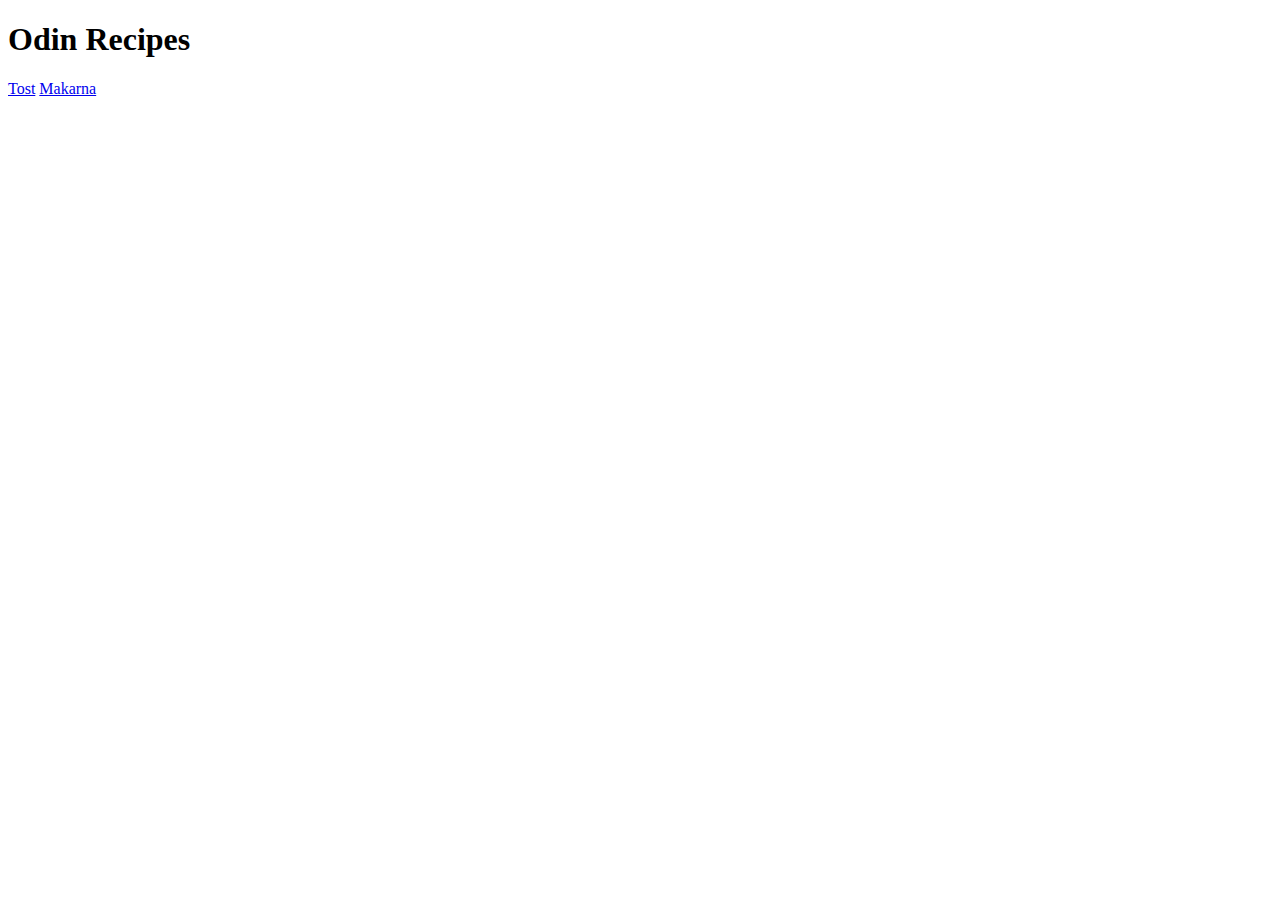
<file: index.html>
<!DOCTYPE html>
<html lang="en">
<head>
    <meta charset="UTF-8">
    <meta name="viewport" content="width=device-width, initial-scale=1.0">
    <title>Document</title>
</head>
<body>
    <h1>Odin Recipes</h1>
    <a href="./recepies/tost.html">Tost</a>
    <a href="./recepies/makarna.html">Makarna</a>
</body>
</html>
</file>
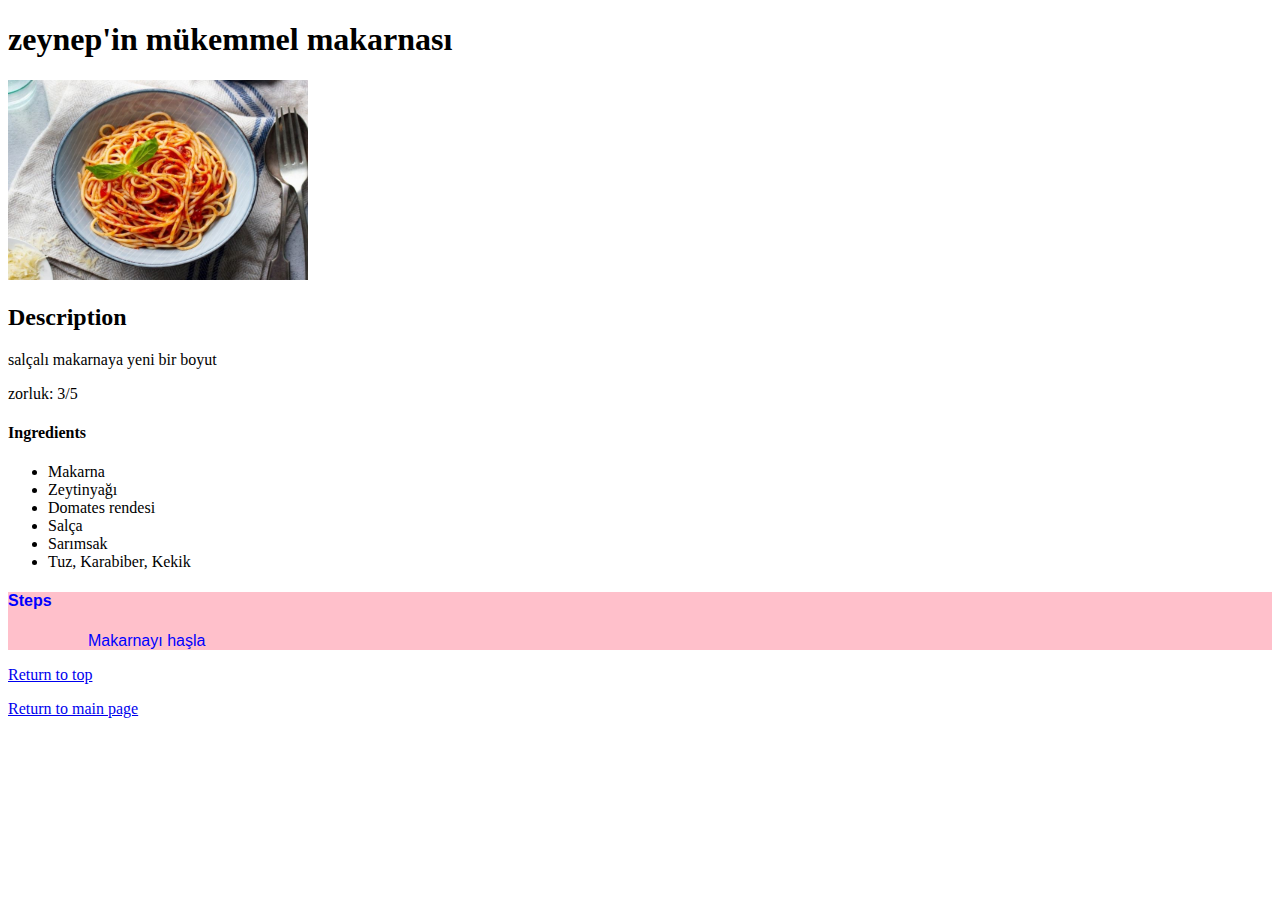
<file: recepies/makarna.html>
<!DOCTYPE html>
<html lang="en">
<head>
    <meta charset="UTF-8">
    <meta name="viewport" content="width=device-width, initial-scale=1.0">
    <link rel="stylesheet" href="../styles.css" />
    <title>Document</title>

</head>
<body>
    <h1 id='header'>zeynep'in mükemmel makarnası</h1>

        <img src='../images/salcali-makarna.png' alt='salçalı makarna' style="width:300px;height:200px;">
       
    <h2>Description</h2>
<p>salçalı makarnaya yeni bir boyut</p>
<p>zorluk: 3/5</p>
<div>
<h4>Ingredients</h4>
        <ul>
            <li>Makarna</li>
            <li>Zeytinyağı</li>
            <li>Domates rendesi</li>
            <li>Salça</li>
            <li>Sarımsak</li>
            <li>Tuz, Karabiber, Kekik</li>
        </ul>
    </div>
   
    <div class="steps-text">
    <h4>Steps</h4>
        <ul>
           <ol>Makarnayı haşla</ol>
        
        </ul>
    </div>

    <a href="#header">Return to top</a>
    <p></p>
    <a href="../index.html">Return to main page</a>



</body>
</html>
</file>
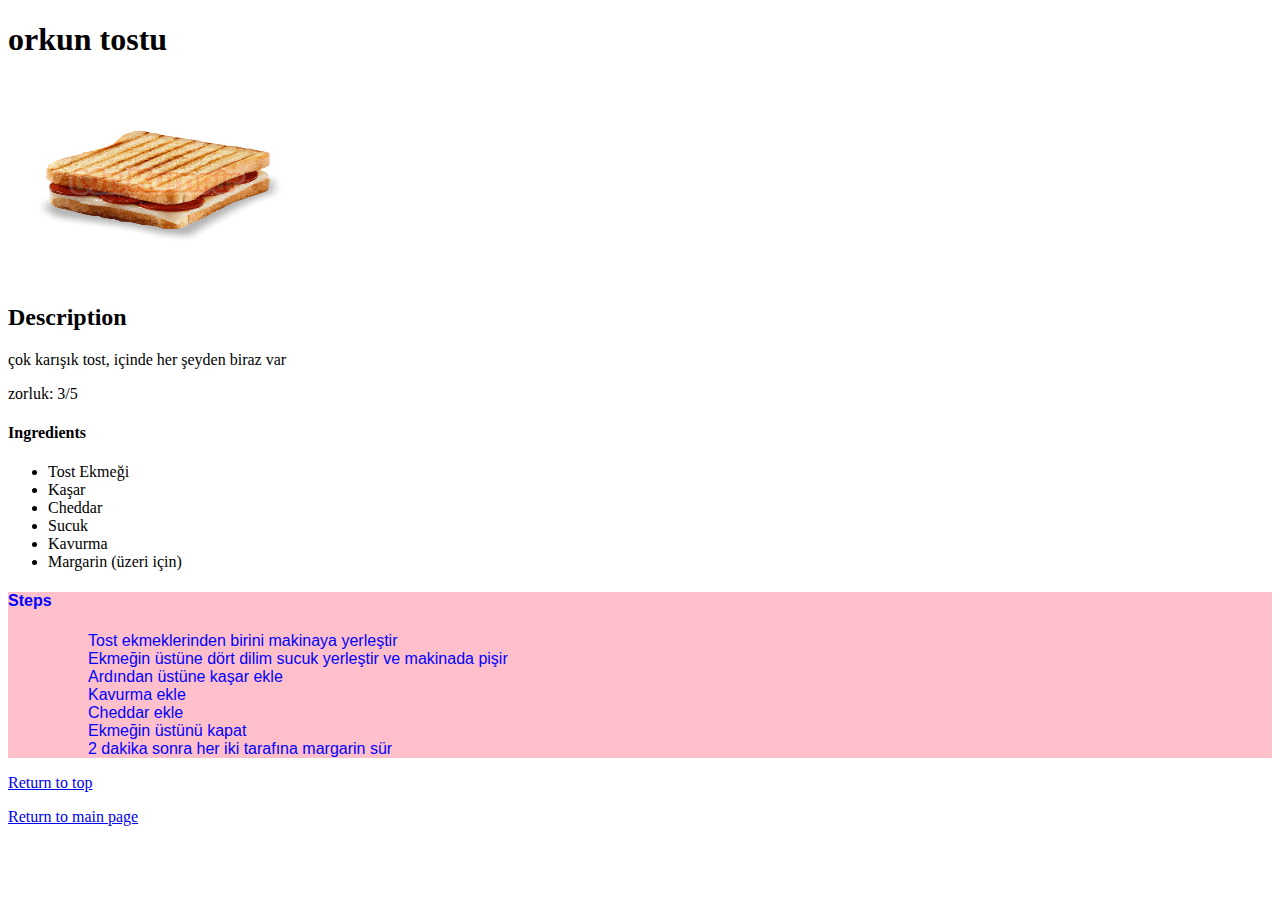
<file: recepies/tost.html>
<!DOCTYPE html>
<html lang="en">
<head>
    <meta charset="UTF-8">
    <meta name="viewport" content="width=device-width, initial-scale=1.0">
    <link rel="stylesheet" href="../styles.css" />
    <title>Document</title>
</head>
<body>
    <h1 id='header'>orkun tostu</h1>

        <img src='../images/karisik-tost.png' alt='karışık tost' style="width:300px;height:200px;">
       
    <h2>Description</h2>
<p>çok karışık tost, içinde her şeyden biraz var</p>
<p>zorluk: 3/5</p>
<div>
<h4>Ingredients</h4>
        <ul>
            <li>Tost Ekmeği</li>
            <li>Kaşar</li>
            <li>Cheddar</li>
            <li>Sucuk</li>
            <li>Kavurma</li>
            <li>Margarin (üzeri için)</li>
        </ul>
    </div>

    <div class="steps-text">
    <h4>Steps</h4>
        <ul>
           <ol>Tost ekmeklerinden birini makinaya yerleştir</ol>
           <ol>Ekmeğin üstüne dört dilim sucuk yerleştir ve makinada pişir</ol>
           <ol>Ardından üstüne kaşar ekle</ol>
           <ol>Kavurma ekle</ol>
           <ol>Cheddar ekle</ol> 
           <ol>Ekmeğin üstünü kapat</ol>
           <ol>2 dakika sonra her iki tarafına margarin sür</ol>
        </ul>
    </div>

    <a href="#header">Return to top</a>
    <p></p>
    <a href="../index.html">Return to main page</a>



</body>
</html>
</file>
<file: styles.css>
.steps-text {
    color: blue;
    font-family: Arial, Helvetica, sans-serif;
    background-color: pink;
  }
</file>
